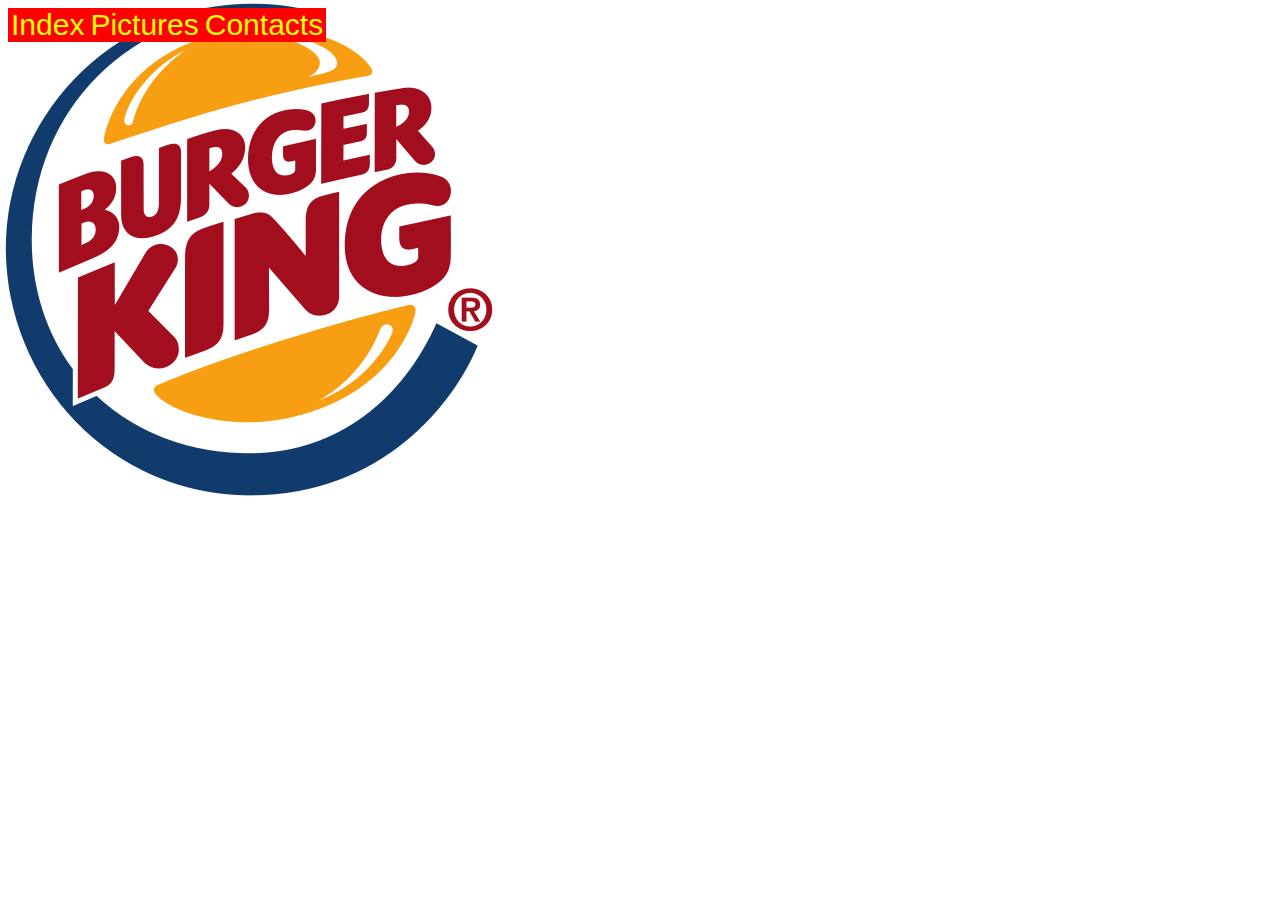
<file: burger king/index.html>
<html>
    <head>
        <title>Home</title>
        <link rel="stylesheet" href="style.css">
        <link rel="icon" href="media/BKlogo.png">
    </head>
    <body>
        <header>
            <nav>
                <a href="index.html">Index</a>
                <a href="pictures.html">Pictures</a>
                <a href="contact.html">Contacts</a>
            </nav>
        </header>
    </body>
</html>
</file>
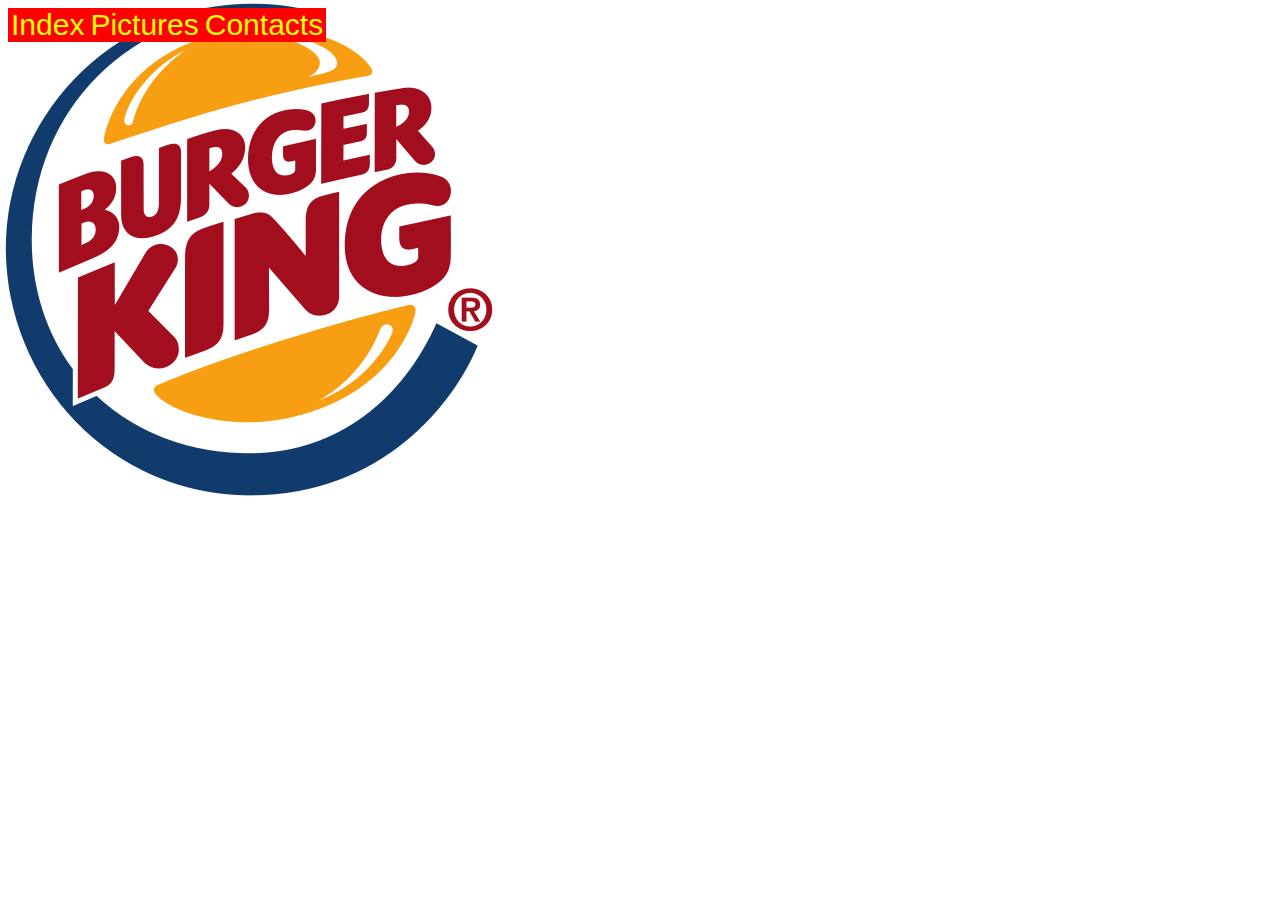
<file: burger king/contact.html>
<html>
    <head>
        <title>Contacts</title>
        <link rel="stylesheet" href="style.css">
    </head>
    <body>
        <header>
            <nav>
                <a href="index.html">Index</a>
                <a href="pictures.html">Pictures</a>
                <a href="contact.html">Contacts</a>
            </nav>
        </header>
    </body>
</html>
</file>
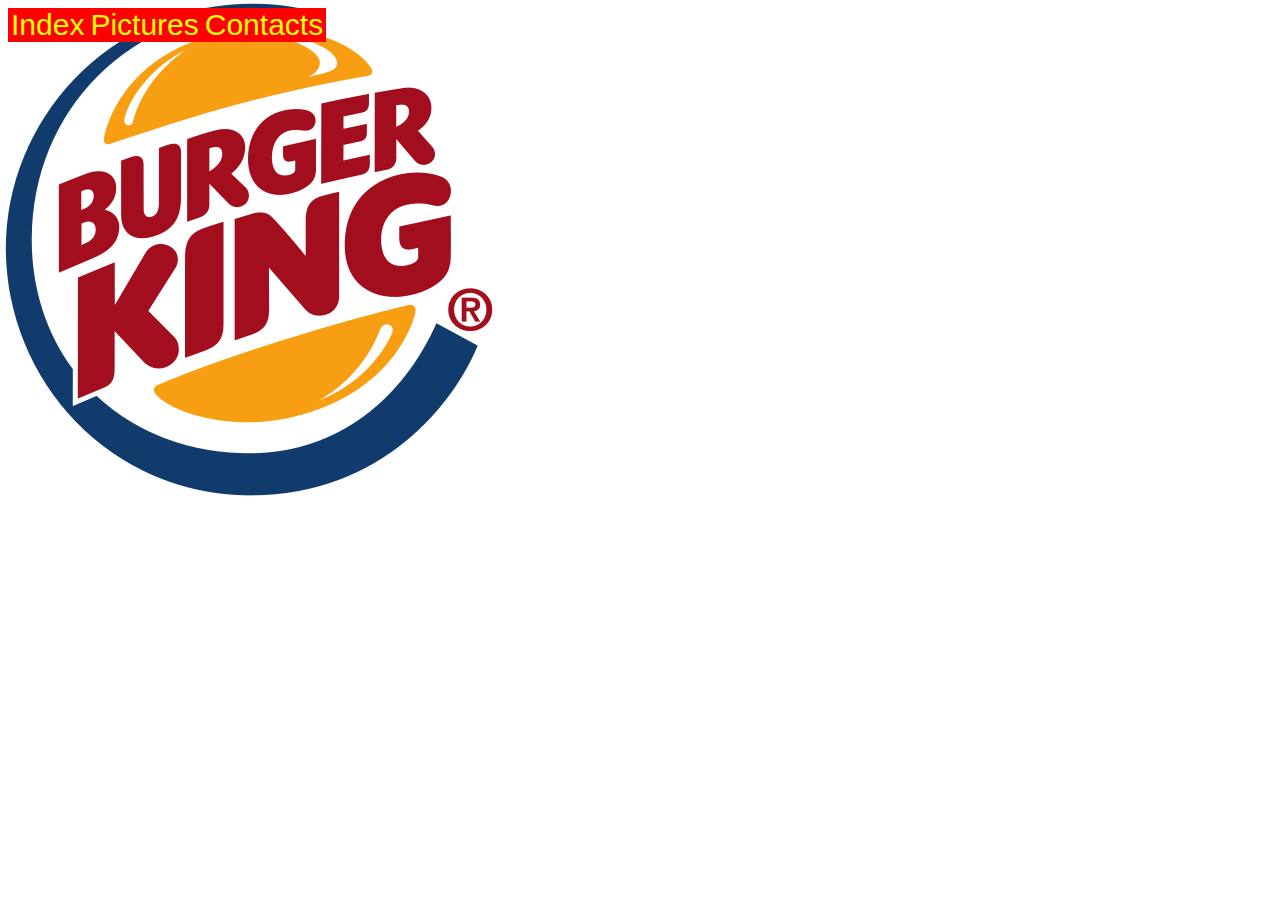
<file: burger king/pictures.html>
<html>
    <head>
        <title>Pictures</title>
        <link rel="stylesheet" href="style.css">
    </head>
    <body>
        <header>
            <nav>
                <a href="index.html">Index</a>
                <a href="pictures.html">Pictures</a>
                <a href="contact.html">Contacts</a>
            </nav>
        </header>
    </body>
</html>
</file>
<file: burger king/style.css>
html{
        display: flex;
    }

    nav{
        display: flex;
        margin-right: auto;
        color: yellow;
        background-color: red;
    }

    nav a{
        display: flex;
        padding-left: 3px;
        padding-right: 3px;
    }

    header{
        width: 100%;
    }

    a{
        font-family: 'Franklin Gothic Medium', 'Arial Narrow', Arial, sans-serif;
        font-size: 30px;
        color: yellow;
        text-decoration: none;
    }

    a:active{
        color: white;
    }

    body{
        background-image: url(media/BKlogo.png);
        background-repeat: no-repeat;
    }
</file>
